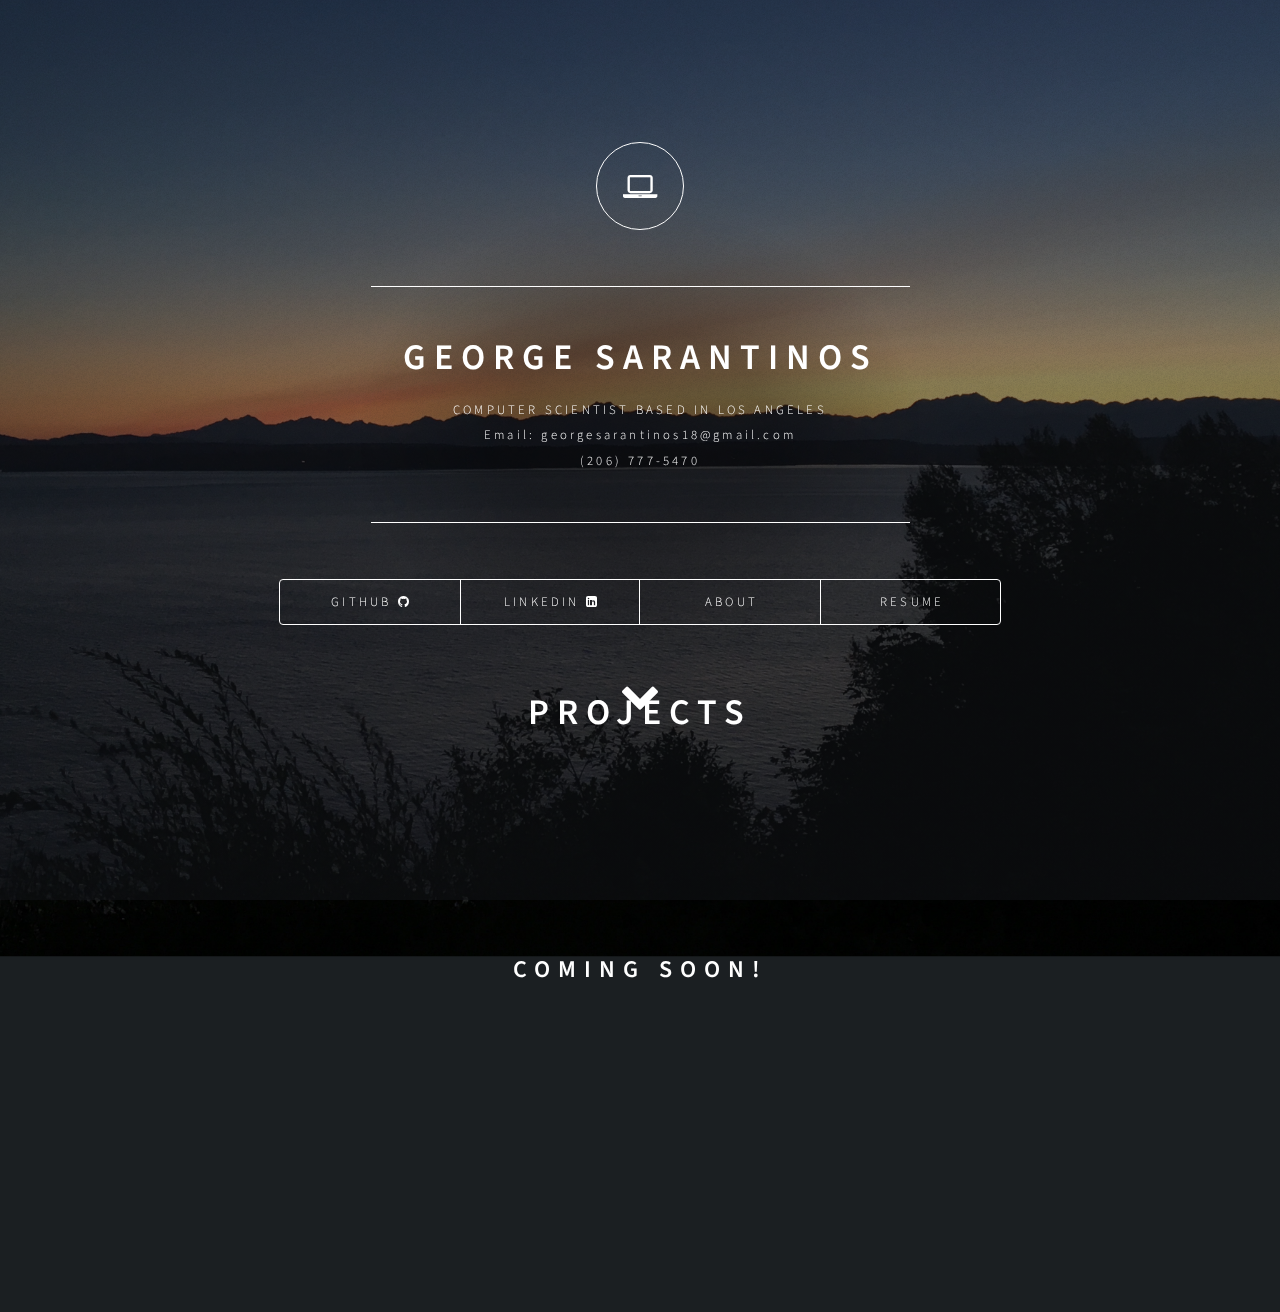
<file: index.html>
<!DOCTYPE HTML>
<!--
	Dimension by HTML5 UP
	html5up.net | @ajlkn
	Free for personal and commercial use under the CCA 3.0 license (html5up.net/license)
-->
<html>
	<head>
		<title>Dimension by HTML5 UP</title>
		<meta charset="utf-8" />
		<meta name="viewport" content="width=device-width, initial-scale=1, user-scalable=no" />
		<link rel="stylesheet" href="assets/css/main.css" />
		<!--[if lte IE 9]><link rel="stylesheet" href="assets/css/ie9.css" /><![endif]-->
		<noscript><link rel="stylesheet" href="assets/css/noscript.css" /></noscript>
	</head>
	<body>

		<!-- Wrapper -->
			<div id="wrapper">

				<!-- Header -->
					<header id="header">
						<div class="logo">
							<span class="icon fa-laptop"></span>
						</div>
						<div class="content">
							<div class="inner">
								<h1>George Sarantinos</h1>
								<p>COMPUTER SCIENTIST BASED IN LOS ANGELES <br/> Email: georgesarantinos18@gmail.com
								<br/> (206) 777-5470</p>
							</div>
						</div>
						<nav>
							<ul>
								<li><a href="https://github.com/gsaranti" target="_blank">GitHub <i class="fa fa-github" aria-hidden="true"></i></a></li>
								<li><a href="https://www.linkedin.com/in/george-sarantinos-106857b5/" target="_blank">LinkedIn <i class="fa fa-linkedin-square" aria-hidden="true"></i></a></li>
								<li><a href="#about">About</a></li>
								<li><a href="resume.html">Resume</a></li>
								<!--<li><a href="#elements">Elements</a></li>-->
							</ul>
						</nav>

						<div class="arrow">
							<button id="scroll">
								<i class="fa fa-chevron-down fa-3x" aria-hidden="true"></i></button>
						</div>

					</header>

					<div id=projects>

						<div class="projects-title">
							<h1>PROJECTS</h1>
						</div>

						<div class="projects-section">
							<h2>COMING SOON!</h2>
						</div>

						<div class="scroll"></div>


					</div>

				<!-- Main -->
					<div id="main">

						<!-- About -->
							<article id="about">
								<h2 class="major">About</h2>
								<span class="image main"><img src="images/pic03.jpg" alt="" /></span>
								<p>George is currently a senior at Loyola Marymount University in Los Angeles, working towards
								a degree in Computer Science. With a passion for problem solving and taking on challenging
							  projects, George is excited to build his career in the software devleopment field.</p>
							</article>

						<!-- Elements -->
							<article id="elements">
								<h2 class="major">Elements</h2>

								<section>
									<h3 class="major">Text</h3>
									<p>This is <b>bold</b> and this is <strong>strong</strong>. This is <i>italic</i> and this is <em>emphasized</em>.
									This is <sup>superscript</sup> text and this is <sub>subscript</sub> text.
									This is <u>underlined</u> and this is code: <code>for (;;) { ... }</code>. Finally, <a href="#">this is a link</a>.</p>
									<hr />
									<h2>Heading Level 2</h2>
									<h3>Heading Level 3</h3>
									<h4>Heading Level 4</h4>
									<h5>Heading Level 5</h5>
									<h6>Heading Level 6</h6>
									<hr />
									<h4>Blockquote</h4>
									<blockquote>Fringilla nisl. Donec accumsan interdum nisi, quis tincidunt felis sagittis eget tempus euismod. Vestibulum ante ipsum primis in faucibus vestibulum. Blandit adipiscing eu felis iaculis volutpat ac adipiscing accumsan faucibus. Vestibulum ante ipsum primis in faucibus lorem ipsum dolor sit amet nullam adipiscing eu felis.</blockquote>
									<h4>Preformatted</h4>
									<pre><code>i = 0;

while (!deck.isInOrder()) {
    print 'Iteration ' + i;
    deck.shuffle();
    i++;
}

print 'It took ' + i + ' iterations to sort the deck.';</code></pre>
								</section>

								<section>
									<h3 class="major">Lists</h3>

									<h4>Unordered</h4>
									<ul>
										<li>Dolor pulvinar etiam.</li>
										<li>Sagittis adipiscing.</li>
										<li>Felis enim feugiat.</li>
									</ul>

									<h4>Alternate</h4>
									<ul class="alt">
										<li>Dolor pulvinar etiam.</li>
										<li>Sagittis adipiscing.</li>
										<li>Felis enim feugiat.</li>
									</ul>

									<h4>Ordered</h4>
									<ol>
										<li>Dolor pulvinar etiam.</li>
										<li>Etiam vel felis viverra.</li>
										<li>Felis enim feugiat.</li>
										<li>Dolor pulvinar etiam.</li>
										<li>Etiam vel felis lorem.</li>
										<li>Felis enim et feugiat.</li>
									</ol>
									<h4>Icons</h4>
									<ul class="icons">
										<li><a href="#" class="icon fa-twitter"><span class="label">Twitter</span></a></li>
										<li><a href="#" class="icon fa-facebook"><span class="label">Facebook</span></a></li>
										<li><a href="#" class="icon fa-instagram"><span class="label">Instagram</span></a></li>
										<li><a href="#" class="icon fa-github"><span class="label">Github</span></a></li>
									</ul>

									<h4>Actions</h4>
									<ul class="actions">
										<li><a href="#" class="button special">Default</a></li>
										<li><a href="#" class="button">Default</a></li>
									</ul>
									<ul class="actions vertical">
										<li><a href="#" class="button special">Default</a></li>
										<li><a href="#" class="button">Default</a></li>
									</ul>
								</section>

								<section>
									<h3 class="major">Table</h3>
									<h4>Default</h4>
									<div class="table-wrapper">
										<table>
											<thead>
												<tr>
													<th>Name</th>
													<th>Description</th>
													<th>Price</th>
												</tr>
											</thead>
											<tbody>
												<tr>
													<td>Item One</td>
													<td>Ante turpis integer aliquet porttitor.</td>
													<td>29.99</td>
												</tr>
												<tr>
													<td>Item Two</td>
													<td>Vis ac commodo adipiscing arcu aliquet.</td>
													<td>19.99</td>
												</tr>
												<tr>
													<td>Item Three</td>
													<td> Morbi faucibus arcu accumsan lorem.</td>
													<td>29.99</td>
												</tr>
												<tr>
													<td>Item Four</td>
													<td>Vitae integer tempus condimentum.</td>
													<td>19.99</td>
												</tr>
												<tr>
													<td>Item Five</td>
													<td>Ante turpis integer aliquet porttitor.</td>
													<td>29.99</td>
												</tr>
											</tbody>
											<tfoot>
												<tr>
													<td colspan="2"></td>
													<td>100.00</td>
												</tr>
											</tfoot>
										</table>
									</div>

									<h4>Alternate</h4>
									<div class="table-wrapper">
										<table class="alt">
											<thead>
												<tr>
													<th>Name</th>
													<th>Description</th>
													<th>Price</th>
												</tr>
											</thead>
											<tbody>
												<tr>
													<td>Item One</td>
													<td>Ante turpis integer aliquet porttitor.</td>
													<td>29.99</td>
												</tr>
												<tr>
													<td>Item Two</td>
													<td>Vis ac commodo adipiscing arcu aliquet.</td>
													<td>19.99</td>
												</tr>
												<tr>
													<td>Item Three</td>
													<td> Morbi faucibus arcu accumsan lorem.</td>
													<td>29.99</td>
												</tr>
												<tr>
													<td>Item Four</td>
													<td>Vitae integer tempus condimentum.</td>
													<td>19.99</td>
												</tr>
												<tr>
													<td>Item Five</td>
													<td>Ante turpis integer aliquet porttitor.</td>
													<td>29.99</td>
												</tr>
											</tbody>
											<tfoot>
												<tr>
													<td colspan="2"></td>
													<td>100.00</td>
												</tr>
											</tfoot>
										</table>
									</div>
								</section>

								<section>
									<h3 class="major">Buttons</h3>
									<ul class="actions">
										<li><a href="#" class="button special">Special</a></li>
										<li><a href="#" class="button">Default</a></li>
									</ul>
									<ul class="actions">
										<li><a href="#" class="button">Default</a></li>
										<li><a href="#" class="button small">Small</a></li>
									</ul>
									<ul class="actions">
										<li><a href="#" class="button special icon fa-download">Icon</a></li>
										<li><a href="#" class="button icon fa-download">Icon</a></li>
									</ul>
									<ul class="actions">
										<li><span class="button special disabled">Disabled</span></li>
										<li><span class="button disabled">Disabled</span></li>
									</ul>
								</section>

								<section>
									<h3 class="major">Form</h3>
									<form method="post" action="#">
										<div class="field half first">
											<label for="demo-name">Name</label>
											<input type="text" name="demo-name" id="demo-name" value="" placeholder="Jane Doe" />
										</div>
										<div class="field half">
											<label for="demo-email">Email</label>
											<input type="email" name="demo-email" id="demo-email" value="" placeholder="jane@untitled.tld" />
										</div>
										<div class="field">
											<label for="demo-category">Category</label>
											<div class="select-wrapper">
												<select name="demo-category" id="demo-category">
													<option value="">-</option>
													<option value="1">Manufacturing</option>
													<option value="1">Shipping</option>
													<option value="1">Administration</option>
													<option value="1">Human Resources</option>
												</select>
											</div>
										</div>
										<div class="field half first">
											<input type="radio" id="demo-priority-low" name="demo-priority" checked>
											<label for="demo-priority-low">Low</label>
										</div>
										<div class="field half">
											<input type="radio" id="demo-priority-high" name="demo-priority">
											<label for="demo-priority-high">High</label>
										</div>
										<div class="field half first">
											<input type="checkbox" id="demo-copy" name="demo-copy">
											<label for="demo-copy">Email me a copy</label>
										</div>
										<div class="field half">
											<input type="checkbox" id="demo-human" name="demo-human" checked>
											<label for="demo-human">Not a robot</label>
										</div>
										<div class="field">
											<label for="demo-message">Message</label>
											<textarea name="demo-message" id="demo-message" placeholder="Enter your message" rows="6"></textarea>
										</div>
										<ul class="actions">
											<li><input type="submit" value="Send Message" class="special" /></li>
											<li><input type="reset" value="Reset" /></li>
										</ul>
									</form>
								</section>

							</article>

					</div>

				<!-- Footer -->
					<footer id="footer">
						<!-- <p class="copyright">&copy; Untitled. Design: <a href="https://html5up.net">HTML5 UP</a>.</p> -->
					</footer>
			</div>

		<!-- BG -->
			<div id="bg"></div>


		<!-- Scripts -->
			<script src="assets/js/jquery.min.js"></script>
			<script src="assets/js/skel.min.js"></script>
			<script src="assets/js/util.js"></script>
			<script src="assets/js/main.js"></script>
	</body>

	<script>
	  $(document).ready(function(){
			$("button").click(function() {
				  console.log($(".projects-section").offset().top)
			    $('html,body').animate({
			        scrollTop: $(".scroll").offset().top},
			        'slow');
			});
		});

		// function adjust(){
		// 	document.getElementById('projects').style.visibility = "hidden";
		// 	document.getElementById('scroll').style.visibility = "hidden";
		// }

  </script>
</html>
</file>
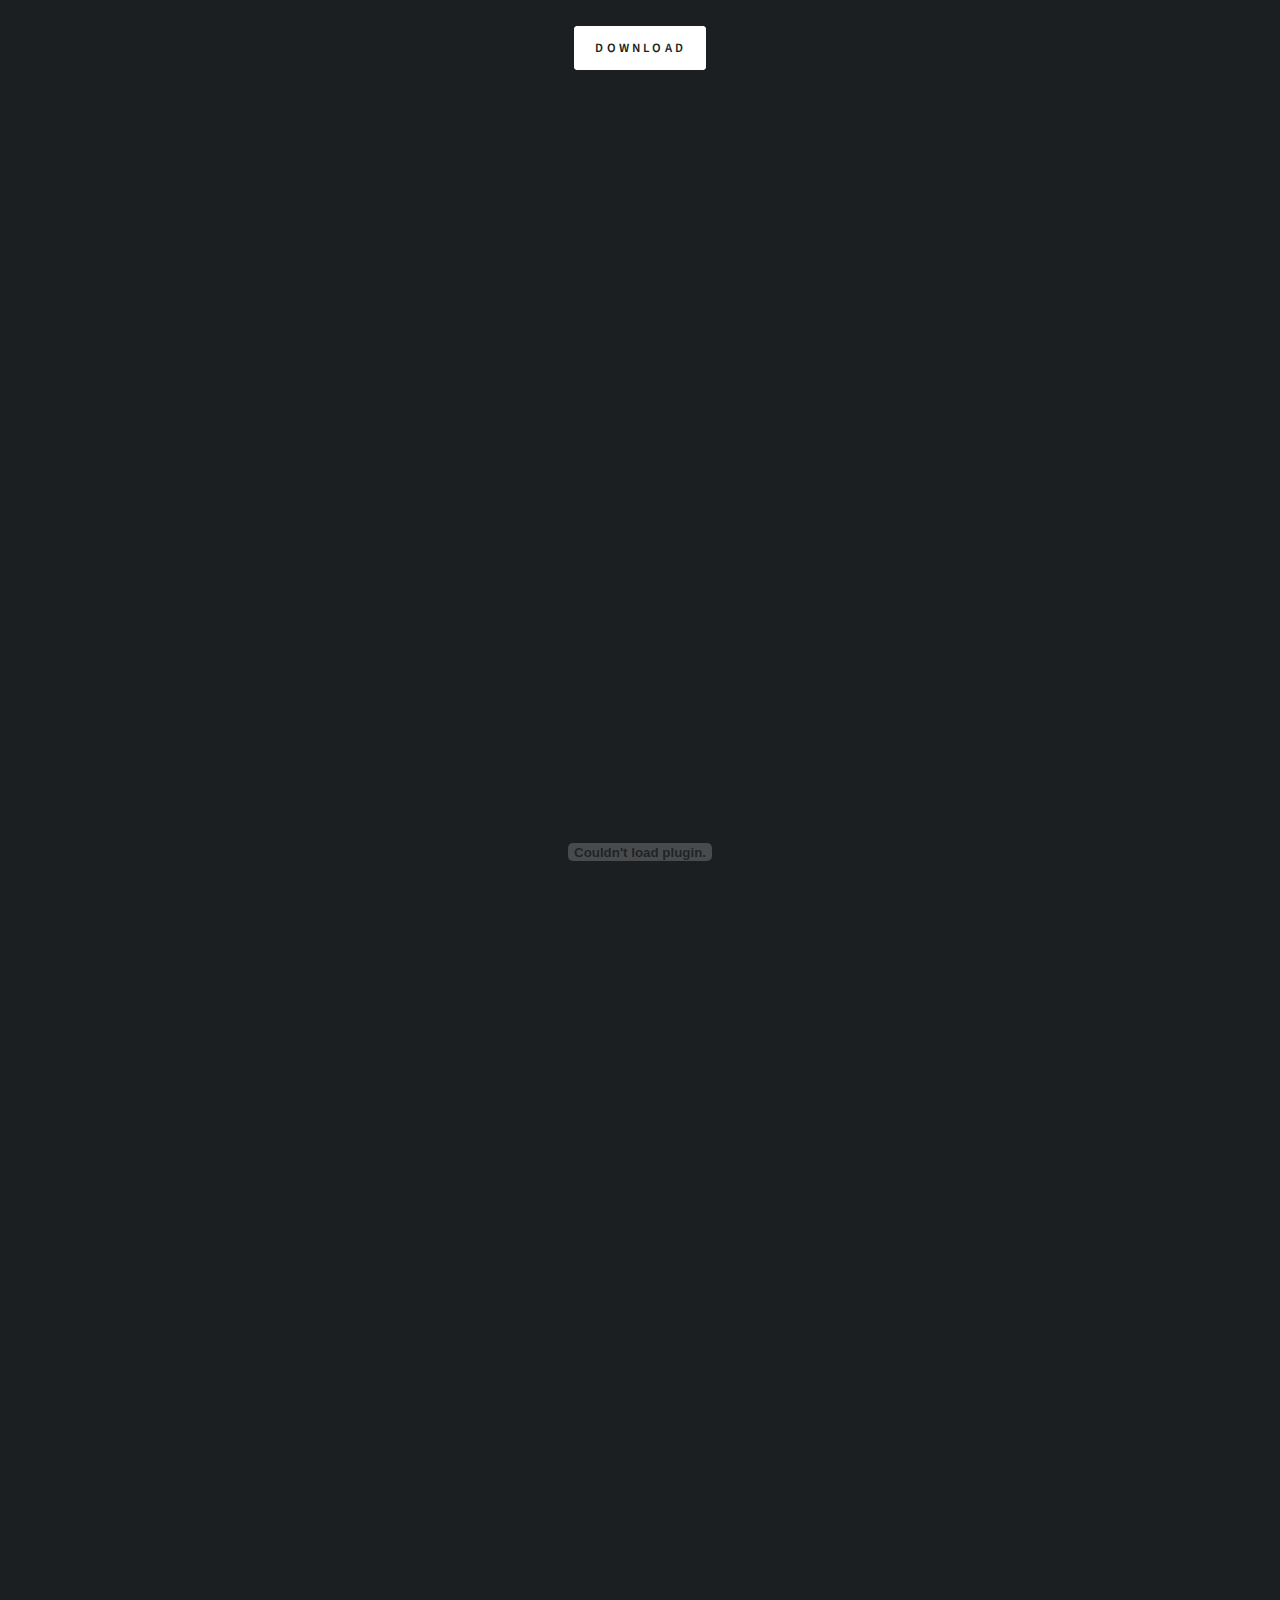
<file: resume.html>
<!DOCTYPE HTML>
<html>
	<head>
		<title>Resume Page</title>
		<meta charset="utf-8" />
		<meta name="viewport" content="width=device-width, initial-scale=1, user-scalable=no" />
		<link rel="stylesheet" href="assets/css/main.css" />
		<!--[if lte IE 9]><link rel="stylesheet" href="assets/css/ie9.css" /><![endif]-->
		<noscript><link rel="stylesheet" href="assets/css/noscript.css" /></noscript>
	</head>
	<body>
		<center>
			<ul class="actions">
				<br/>
				<li><a href="George_Sarantinos_Resume.pdf" class="button special" download>Download</a></li>
			</ul>
			<object width="1200" height="1500" data="George_Sarantinos_Resume.pdf"></object>
		</center>
	</body>
</html>
</file>
<file: assets/css/ie9.css>
/*
	Dimension by HTML5 UP
	html5up.net | @ajlkn
	Free for personal and commercial use under the CCA 3.0 license (html5up.net/license)
*/

/* BG */

	#bg:before {
		background: rgba(19, 21, 25, 0.5);
	}

/* Header */

	#header .logo {
		margin: 0 auto;
	}

	#header .content {
		display: inline-block;
	}

	#header nav ul {
		display: inline-block;
	}

		#header nav ul li {
			display: inline-block;
		}

/* Main */

	#main article {
		margin: 0 auto;
	}
</file>
<file: assets/css/noscript.css>
/*
	Dimension by HTML5 UP
	html5up.net | @ajlkn
	Free for personal and commercial use under the CCA 3.0 license (html5up.net/license)
*/

/* Main */

	#main article {
		opacity: 1;
		margin: 4rem 0 0 0;
	}
</file>
<file: assets/css/main.css>
@import url(font-awesome.min.css);
@import url("https://fonts.googleapis.com/css?family=Source+Sans+Pro:300italic,600italic,300,600");

/*
	Dimension by HTML5 UP
	html5up.net | @ajlkn
	Free for personal and commercial use under the CCA 3.0 license (html5up.net/license)
*/

/* Reset */

	html, body, div, span, applet, object, iframe, h1, h2, h3, h4, h5, h6, p, blockquote, pre, a, abbr, acronym, address, big, cite, code, del, dfn, em, img, ins, kbd, q, s, samp, small, strike, strong, sub, sup, tt, var, b, u, i, center, dl, dt, dd, ol, ul, li, fieldset, form, label, legend, table, caption, tbody, tfoot, thead, tr, th, td, article, aside, canvas, details, embed, figure, figcaption, footer, header, hgroup, menu, nav, output, ruby, section, summary, time, mark, audio, video {
		margin: 0;
		padding: 0;
		border: 0;
		font-size: 100%;
		font: inherit;
		vertical-align: baseline;
	}

	article, aside, details, figcaption, figure, footer, header, hgroup, menu, nav, section {
		display: block;
	}

	body {
		line-height: 1;
	}

	ol, ul {
		list-style: none;
	}

	blockquote, q {
		quotes: none;
	}

	blockquote:before, blockquote:after, q:before, q:after {
		content: '';
		content: none;
	}

	table {
		border-collapse: collapse;
		border-spacing: 0;
	}

	body {
		-webkit-text-size-adjust: none;
	}

/* Box Model */

	*, *:before, *:after {
		-moz-box-sizing: border-box;
		-webkit-box-sizing: border-box;
		box-sizing: border-box;
	}

/* Basic */

	@-ms-viewport {
		width: device-width;
	}

	@media screen and (max-width: 480px) {

		html, body {
			min-width: 320px;
		}

	}

	body {
		background: #1b1f22;
	}

		body.is-loading *, body.is-loading *:before, body.is-loading *:after, body.is-switching *, body.is-switching *:before, body.is-switching *:after {
			-moz-animation: none !important;
			-webkit-animation: none !important;
			-ms-animation: none !important;
			animation: none !important;
			-moz-transition: none !important;
			-webkit-transition: none !important;
			-ms-transition: none !important;
			transition: none !important;
			-moz-transition-delay: none !important;
			-webkit-transition-delay: none !important;
			-ms-transition-delay: none !important;
			transition-delay: none !important;
		}

/* Type */

	html {
		font-size: 16pt;
	}

		@media screen and (max-width: 1680px) {

			html {
				font-size: 12pt;
			}

		}

		@media screen and (max-width: 736px) {

			html {
				font-size: 11pt;
			}

		}

		@media screen and (max-width: 360px) {

			html {
				font-size: 10pt;
			}

		}

	body, input, select, textarea {
		color: #ffffff;
		font-family: "Source Sans Pro", sans-serif;
		font-weight: 300;
		font-size: 1rem;
		line-height: 1.65;
	}

	a {
		-moz-transition: color 0.2s ease-in-out, background-color 0.2s ease-in-out, border-bottom-color 0.2s ease-in-out;
		-webkit-transition: color 0.2s ease-in-out, background-color 0.2s ease-in-out, border-bottom-color 0.2s ease-in-out;
		-ms-transition: color 0.2s ease-in-out, background-color 0.2s ease-in-out, border-bottom-color 0.2s ease-in-out;
		transition: color 0.2s ease-in-out, background-color 0.2s ease-in-out, border-bottom-color 0.2s ease-in-out;
		border-bottom: dotted 1px rgba(255, 255, 255, 0.5);
		text-decoration: none;
		color: inherit;
	}

		a:hover {
			border-bottom-color: transparent;
		}

	strong, b {
		color: #ffffff;
		font-weight: 600;
	}

	em, i {
		font-style: italic;
	}

	p {
		margin: 0 0 2rem 0;
	}

	h1, h2, h3, h4, h5, h6 {
		color: #ffffff;
		font-weight: 600;
		line-height: 1.5;
		margin: 0 0 1rem 0;
		text-transform: uppercase;
		letter-spacing: 0.2rem;
	}

		h1 a, h2 a, h3 a, h4 a, h5 a, h6 a {
			color: inherit;
			text-decoration: none;
		}

		h1.major, h2.major, h3.major, h4.major, h5.major, h6.major {
			border-bottom: solid 1px #ffffff;
			width: -moz-max-content;
			width: -webkit-max-content;
			width: -ms-max-content;
			width: max-content;
			padding-bottom: 0.5rem;
			margin: 0 0 2rem 0;
		}

	h1 {
		font-size: 2.25rem;
		line-height: 1.3;
		letter-spacing: 0.5rem;
	}

	h2 {
		font-size: 1.5rem;
		line-height: 1.4;
		letter-spacing: 0.5rem;
	}

	h3 {
		font-size: 1rem;
	}

	h4 {
		font-size: 0.8rem;
	}

	h5 {
		font-size: 0.7rem;
	}

	h6 {
		font-size: 0.6rem;
	}

	@media screen and (max-width: 736px) {

		h1 {
			font-size: 1.75rem;
			line-height: 1.4;
		}

		h2 {
			font-size: 1.25em;
			line-height: 1.5;
		}

	}

	sub {
		font-size: 0.8rem;
		position: relative;
		top: 0.5rem;
	}

	sup {
		font-size: 0.8rem;
		position: relative;
		top: -0.5rem;
	}

	blockquote {
		border-left: solid 4px #ffffff;
		font-style: italic;
		margin: 0 0 2rem 0;
		padding: 0.5rem 0 0.5rem 2rem;
	}

	code {
		background: rgba(255, 255, 255, 0.075);
		border-radius: 4px;
		font-family: "Courier New", monospace;
		font-size: 0.9rem;
		margin: 0 0.25rem;
		padding: 0.25rem 0.65rem;
	}

	pre {
		-webkit-overflow-scrolling: touch;
		font-family: "Courier New", monospace;
		font-size: 0.9rem;
		margin: 0 0 2rem 0;
	}

		pre code {
			display: block;
			line-height: 1.75;
			padding: 1rem 1.5rem;
			overflow-x: auto;
		}

	hr {
		border: 0;
		border-bottom: solid 1px #ffffff;
		margin: 2.75rem 0;
	}

	.align-left {
		text-align: left;
	}

	.align-center {
		text-align: center;
	}

	.align-right {
		text-align: right;
	}

/* Form */

	form {
		margin: 0 0 2.5rem 0;
	}

		form .field {
			margin: 0 0 1.5rem 0;
		}

			form .field.half {
				width: 50%;
				float: left;
				padding: 0 0 0 0.75rem;
			}

				form .field.half.first {
					padding: 0 0.75rem 0 0;
				}

		form > .actions {
			margin: 1.875rem 0 0 0 !important;
		}

		@media screen and (max-width: 736px) {

			form .field {
				margin: 0 0 1.125rem 0;
			}

				form .field.half {
					padding: 0 0 0 0.5625rem;
				}

					form .field.half.first {
						padding: 0 0.5625rem 0 0;
					}

			form > .actions {
				margin: 1.5rem 0 0 0 !important;
			}

		}

		@media screen and (max-width: 480px) {

			form .field.half {
				width: 100%;
				float: none;
				padding: 0;
			}

				form .field.half.first {
					padding: 0;
				}

		}

	label {
		color: #ffffff;
		display: block;
		font-size: 0.8rem;
		font-weight: 300;
		letter-spacing: 0.2rem;
		line-height: 1.5;
		margin: 0 0 1rem 0;
		text-transform: uppercase;
	}

	input[type="text"],
	input[type="password"],
	input[type="email"],
	input[type="tel"],
	select,
	textarea {
		-moz-appearance: none;
		-webkit-appearance: none;
		-ms-appearance: none;
		appearance: none;
		-moz-transition: border-color 0.2s ease-in-out, box-shadow 0.2s ease-in-out, background-color 0.2s ease-in-out;
		-webkit-transition: border-color 0.2s ease-in-out, box-shadow 0.2s ease-in-out, background-color 0.2s ease-in-out;
		-ms-transition: border-color 0.2s ease-in-out, box-shadow 0.2s ease-in-out, background-color 0.2s ease-in-out;
		transition: border-color 0.2s ease-in-out, box-shadow 0.2s ease-in-out, background-color 0.2s ease-in-out;
		background: transparent;
		border-radius: 4px;
		border: solid 1px #ffffff;
		color: inherit;
		display: block;
		outline: 0;
		padding: 0 1rem;
		text-decoration: none;
		width: 100%;
	}

		input[type="text"]:invalid,
		input[type="password"]:invalid,
		input[type="email"]:invalid,
		input[type="tel"]:invalid,
		select:invalid,
		textarea:invalid {
			box-shadow: none;
		}

		input[type="text"]:focus,
		input[type="password"]:focus,
		input[type="email"]:focus,
		input[type="tel"]:focus,
		select:focus,
		textarea:focus {
			background: rgba(255, 255, 255, 0.075);
			border-color: #ffffff;
			box-shadow: 0 0 0 1px #ffffff;
		}

	select option {
		background: #1b1f22;
		color: #ffffff;
	}

	.select-wrapper {
		text-decoration: none;
		display: block;
		position: relative;
	}

		.select-wrapper:before {
			-moz-osx-font-smoothing: grayscale;
			-webkit-font-smoothing: antialiased;
			font-family: FontAwesome;
			font-style: normal;
			font-weight: normal;
			text-transform: none !important;
		}

		.select-wrapper:before {
			color: #ffffff;
			content: '\f107';
			display: block;
			height: 2.75rem;
			line-height: calc(2.75rem + 0em);
			pointer-events: none;
			position: absolute;
			right: 0;
			text-align: center;
			top: 0;
			width: 2.75rem;
		}

		.select-wrapper select::-ms-expand {
			display: none;
		}

	input[type="text"],
	input[type="password"],
	input[type="email"],
	select {
		height: 2.75rem;
	}

	textarea {
		padding: 0.75rem 1rem;
	}

	input[type="checkbox"],
	input[type="radio"] {
		-moz-appearance: none;
		-webkit-appearance: none;
		-ms-appearance: none;
		appearance: none;
		display: block;
		float: left;
		margin-right: -2rem;
		opacity: 0;
		width: 1rem;
		z-index: -1;
	}

		input[type="checkbox"] + label,
		input[type="radio"] + label {
			text-decoration: none;
			-moz-user-select: none;
			-webkit-user-select: none;
			-ms-user-select: none;
			user-select: none;
			color: #ffffff;
			cursor: pointer;
			display: inline-block;
			font-size: 0.8rem;
			font-weight: 300;
			margin: 0 0 0.5rem 0;
			padding-left: 2.65rem;
			padding-right: 0.75rem;
			position: relative;
		}

			input[type="checkbox"] + label:before,
			input[type="radio"] + label:before {
				-moz-osx-font-smoothing: grayscale;
				-webkit-font-smoothing: antialiased;
				font-family: FontAwesome;
				font-style: normal;
				font-weight: normal;
				text-transform: none !important;
			}

			input[type="checkbox"] + label:before,
			input[type="radio"] + label:before {
				-moz-transition: border-color 0.2s ease-in-out, box-shadow 0.2s ease-in-out, background-color 0.2s ease-in-out;
				-webkit-transition: border-color 0.2s ease-in-out, box-shadow 0.2s ease-in-out, background-color 0.2s ease-in-out;
				-ms-transition: border-color 0.2s ease-in-out, box-shadow 0.2s ease-in-out, background-color 0.2s ease-in-out;
				transition: border-color 0.2s ease-in-out, box-shadow 0.2s ease-in-out, background-color 0.2s ease-in-out;
				border-radius: 4px;
				border: solid 1px #ffffff;
				content: '';
				display: inline-block;
				height: 1.65rem;
				left: 0;
				line-height: calc(1.58125rem + 0em);
				position: absolute;
				text-align: center;
				top: -0.125rem;
				width: 1.65rem;
			}

		input[type="checkbox"]:checked + label:before,
		input[type="radio"]:checked + label:before {
			background: #ffffff !important;
			border-color: #ffffff !important;
			color: #1b1f22;
			content: '\f00c';
		}

		input[type="checkbox"]:focus + label:before,
		input[type="radio"]:focus + label:before {
			background: rgba(255, 255, 255, 0.075);
			border-color: #ffffff;
			box-shadow: 0 0 0 1px #ffffff;
		}

	input[type="checkbox"] + label:before {
		border-radius: 4px;
	}

	input[type="radio"] + label:before {
		border-radius: 100%;
	}

	::-webkit-input-placeholder {
		color: rgba(255, 255, 255, 0.5) !important;
		opacity: 1.0;
	}

	:-moz-placeholder {
		color: rgba(255, 255, 255, 0.5) !important;
		opacity: 1.0;
	}

	::-moz-placeholder {
		color: rgba(255, 255, 255, 0.5) !important;
		opacity: 1.0;
	}

	:-ms-input-placeholder {
		color: rgba(255, 255, 255, 0.5) !important;
		opacity: 1.0;
	}

	.formerize-placeholder {
		color: rgba(255, 255, 255, 0.5) !important;
		opacity: 1.0;
	}

/* Box */

	.box {
		border-radius: 4px;
		border: solid 1px #ffffff;
		margin-bottom: 2rem;
		padding: 1.5em;
	}

		.box > :last-child,
		.box > :last-child > :last-child,
		.box > :last-child > :last-child > :last-child {
			margin-bottom: 0;
		}

		.box.alt {
			border: 0;
			border-radius: 0;
			padding: 0;
		}

/* Icon */

	.icon {
		text-decoration: none;
		border-bottom: none;
		position: relative;
	}

		.icon:before {
			-moz-osx-font-smoothing: grayscale;
			-webkit-font-smoothing: antialiased;
			font-family: FontAwesome;
			font-style: normal;
			font-weight: normal;
			text-transform: none !important;
		}

		.icon > .label {
			display: none;
		}

/* Image */

	.image {
		border-radius: 4px;
		border: 0;
		display: inline-block;
		position: relative;
	}

		.image:before {
			-moz-pointer-events: none;
			-webkit-pointer-events: none;
			-ms-pointer-events: none;
			pointer-events: none;
			background-image: url("../../images/overlay.png");
			background-color: rgba(19, 21, 25, 0.5);
			border-radius: 4px;
			content: '';
			display: block;
			height: 100%;
			left: 0;
			opacity: 0.5;
			position: absolute;
			top: 0;
			width: 100%;
		}

		.image img {
			border-radius: 4px;
			display: block;
		}

		.image.left, .image.right {
			max-width: 40%;
		}

			.image.left img, .image.right img {
				width: 100%;
			}

		.image.left {
			float: left;
			padding: 0 1.5em 1em 0;
			top: 0.25em;
		}

		.image.right {
			float: right;
			padding: 0 0 1em 1.5em;
			top: 0.25em;
		}

		.image.fit {
			display: block;
			margin: 0 0 2rem 0;
			width: 100%;
		}

			.image.fit img {
				width: 100%;
			}

		.image.main {
			display: block;
			margin: 2.5rem 0;
			width: 100%;
		}

			.image.main img {
				width: 100%;
			}

		@media screen and (max-width: 736px) {

			.image.main {
				margin: 2rem 0;
			}

		}

		@media screen and (max-width: 480px) {

			.image.main {
				margin: 1.5rem 0;
			}

		}

/* List */

	ol {
		list-style: decimal;
		margin: 0 0 2rem 0;
		padding-left: 1.25em;
	}

		ol li {
			padding-left: 0.25em;
		}

	ul {
		list-style: disc;
		margin: 0 0 2rem 0;
		padding-left: 1em;
	}

		ul li {
			padding-left: 0.5em;
		}

		ul.alt {
			list-style: none;
			padding-left: 0;
		}

			ul.alt li {
				border-top: solid 1px #ffffff;
				padding: 0.5em 0;
			}

				ul.alt li:first-child {
					border-top: 0;
					padding-top: 0;
				}

		ul.icons {
			cursor: default;
			list-style: none;
			padding-left: 0;
		}

			ul.icons li {
				display: inline-block;
				padding: 0 0.75em 0 0;
			}

				ul.icons li:last-child {
					padding-right: 0;
				}

				ul.icons li a {
					border-radius: 100%;
					box-shadow: inset 0 0 0 1px #ffffff;
					display: inline-block;
					height: 2.25rem;
					line-height: 2.25rem;
					text-align: center;
					width: 2.25rem;
				}

					ul.icons li a:hover {
						background-color: rgba(255, 255, 255, 0.075);
					}

					ul.icons li a:active {
						background-color: rgba(255, 255, 255, 0.175);
					}

		ul.actions {
			cursor: default;
			list-style: none;
			padding-left: 0;
		}

			ul.actions li {
				display: inline-block;
				padding: 0 1rem 0 0;
				vertical-align: middle;
			}

				ul.actions li:last-child {
					padding-right: 0;
				}

			ul.actions.small li {
				padding: 0 0.5rem 0 0;
			}

			ul.actions.vertical li {
				display: block;
				padding: 1rem 0 0 0;
			}

				ul.actions.vertical li:first-child {
					padding-top: 0;
				}

				ul.actions.vertical li > * {
					margin-bottom: 0;
				}

			ul.actions.vertical.small li {
				padding: 0.5rem 0 0 0;
			}

				ul.actions.vertical.small li:first-child {
					padding-top: 0;
				}

			ul.actions.fit {
				display: table;
				margin-left: -1rem;
				padding: 0;
				table-layout: fixed;
				width: calc(100% + 1rem);
			}

				ul.actions.fit li {
					display: table-cell;
					padding: 0 0 0 1rem;
				}

					ul.actions.fit li > * {
						margin-bottom: 0;
					}

				ul.actions.fit.small {
					margin-left: -0.5rem;
					width: calc(100% + 0.5rem);
				}

					ul.actions.fit.small li {
						padding: 0 0 0 0.5rem;
					}

			@media screen and (max-width: 480px) {

				ul.actions {
					margin: 0 0 2rem 0;
				}

					ul.actions li {
						padding: 1rem 0 0 0;
						display: block;
						text-align: center;
						width: 100%;
					}

						ul.actions li:first-child {
							padding-top: 0;
						}

						ul.actions li > * {
							width: 100%;
							margin: 0 !important;
						}

							ul.actions li > *.icon:before {
								margin-left: -2em;
							}

					ul.actions.small li {
						padding: 0.5rem 0 0 0;
					}

						ul.actions.small li:first-child {
							padding-top: 0;
						}

			}

	dl {
		margin: 0 0 2rem 0;
	}

		dl dt {
			display: block;
			font-weight: 600;
			margin: 0 0 1rem 0;
		}

		dl dd {
			margin-left: 2rem;
		}

/* Table */

	.table-wrapper {
		-webkit-overflow-scrolling: touch;
		overflow-x: auto;
	}

	table {
		margin: 0 0 2rem 0;
		width: 100%;
	}

		table tbody tr {
			border: solid 1px #ffffff;
			border-left: 0;
			border-right: 0;
		}

			table tbody tr:nth-child(2n + 1) {
				background-color: rgba(255, 255, 255, 0.075);
			}

		table td {
			padding: 0.75em 0.75em;
		}

		table th {
			color: #ffffff;
			font-size: 0.9em;
			font-weight: 600;
			padding: 0 0.75em 0.75em 0.75em;
			text-align: left;
		}

		table thead {
			border-bottom: solid 2px #ffffff;
		}

		table tfoot {
			border-top: solid 2px #ffffff;
		}

		table.alt {
			border-collapse: separate;
		}

			table.alt tbody tr td {
				border: solid 1px #ffffff;
				border-left-width: 0;
				border-top-width: 0;
			}

				table.alt tbody tr td:first-child {
					border-left-width: 1px;
				}

			table.alt tbody tr:first-child td {
				border-top-width: 1px;
			}

			table.alt thead {
				border-bottom: 0;
			}

			table.alt tfoot {
				border-top: 0;
			}

/* Button */

	input[type="submit"],
	input[type="reset"],
	input[type="button"],
	button,

	#scroll{
		padding: 0px;
		color: white;
		background-color: transparent;
		border: none;
	}

	#scroll:focus {
		outline: 0;
	}

	.button {
		-moz-appearance: none;
		-webkit-appearance: none;
		-ms-appearance: none;
		appearance: none;
		-moz-transition: background-color 0.2s ease-in-out, color 0.2s ease-in-out;
		-webkit-transition: background-color 0.2s ease-in-out, color 0.2s ease-in-out;
		-ms-transition: background-color 0.2s ease-in-out, color 0.2s ease-in-out;
		transition: background-color 0.2s ease-in-out, color 0.2s ease-in-out;
		background-color: transparent;
		border-radius: 4px;
		border: 0;
		box-shadow: inset 0 0 0 1px #ffffff;
		color: #ffffff !important;
		cursor: pointer;
		display: inline-block;
		font-size: 0.8rem;
		font-weight: 300;
		height: 2.75rem;
		letter-spacing: 0.2rem;
		line-height: 2.75rem;
		outline: 0;
		padding: 0 1.25rem 0 1.35rem;
		text-align: center;
		text-decoration: none;
		text-transform: uppercase;
		white-space: nowrap;
	}

		input[type="submit"]:hover,
		input[type="reset"]:hover,
		input[type="button"]:hover,
		.button:hover {
			background-color: rgba(255, 255, 255, 0.075);
		}

		input[type="submit"]:active,
		input[type="reset"]:active,
		input[type="button"]:active,
		.button:active {
			background-color: rgba(255, 255, 255, 0.175);
		}

		input[type="submit"].icon:before,
		input[type="reset"].icon:before,
		input[type="button"].icon:before,
		button.icon:before,
		.button.icon:before {
			margin-right: 0.5em;
		}

		input[type="submit"].fit,
		input[type="reset"].fit,
		input[type="button"].fit,
		button.fit,
		.button.fit {
			display: block;
			margin: 0 0 1rem 0;
			width: 100%;
		}

		input[type="submit"].special,
		input[type="reset"].special,
		input[type="button"].special,
		button.special,
		.button.special {
			background-color: #ffffff;
			color: #1b1f22 !important;
			font-weight: 600;
		}

		input[type="submit"].disabled, input[type="submit"]:disabled,
		input[type="reset"].disabled,
		input[type="reset"]:disabled,
		input[type="button"].disabled,
		input[type="button"]:disabled,
		button.disabled,
		button:disabled,
		.button.disabled,
		.button:disabled {
			-moz-pointer-events: none;
			-webkit-pointer-events: none;
			-ms-pointer-events: none;
			pointer-events: none;
			cursor: default;
			opacity: 0.25;
		}

	input[type="submit"],
	input[type="reset"],
	input[type="button"],
	button {
		line-height: calc(2.75rem - 2px);
	}

/* BG */

	#bg {
		-moz-transform: scale(1.0);
		-webkit-transform: scale(1.0);
		-ms-transform: scale(1.0);
		transform: scale(1.0);
		-webkit-backface-visibility: hidden;
		position: fixed;
		top: 0;
		left: 0;
		width: 100%;
		height: 100vh;
		z-index: 1;
	}

		#bg:before, #bg:after {
			content: '';
			display: block;
			position: absolute;
			top: 0;
			left: 0;
			width: 100%;
			height: 100%;
		}

		#bg:before {
			-moz-transition: background-color 2.5s ease-in-out;
			-webkit-transition: background-color 2.5s ease-in-out;
			-ms-transition: background-color 2.5s ease-in-out;
			transition: background-color 2.5s ease-in-out;
			-moz-transition-delay: 0.75s;
			-webkit-transition-delay: 0.75s;
			-ms-transition-delay: 0.75s;
			transition-delay: 0.75s;
			background-image: linear-gradient(to top, rgba(19, 21, 25, 0.5), rgba(19, 21, 25, 0.5)), url("../../images/overlay.png");
			background-size: auto, 256px 256px;
			background-position: center, center;
			background-repeat: no-repeat, repeat;
			z-index: 2;
		}

		#bg:after {
			-moz-transform: scale(1.125);
			-webkit-transform: scale(1.125);
			-ms-transform: scale(1.125);
			transform: scale(1.125);
			-moz-transition: -moz-transform 0.325s ease-in-out, -moz-filter 0.325s ease-in-out;
			-webkit-transition: -webkit-transform 0.325s ease-in-out, -webkit-filter 0.325s ease-in-out;
			-ms-transition: -ms-transform 0.325s ease-in-out, -ms-filter 0.325s ease-in-out;
			transition: transform 0.325s ease-in-out, filter 0.325s ease-in-out;
			background-image: url("../../images/bg.jpg");
			background-position: center;
			background-size: cover;
			background-repeat: no-repeat;
			z-index: 1;
		}

		body.is-article-visible #bg:after {
			-moz-transform: scale(1.0825);
			-webkit-transform: scale(1.0825);
			-ms-transform: scale(1.0825);
			transform: scale(1.0825);
			-moz-filter: blur(0.2rem);
			-webkit-filter: blur(0.2rem);
			-ms-filter: blur(0.2rem);
			filter: blur(0.2rem);
		}

		body.is-loading #bg:before {
			background-color: #000000;
		}

/* Wrapper */

  #projects {
		top: 670px;
		display: -moz-flex;
		display: -webkit-flex;
		display: -ms-flex;
		display: flex;
		-moz-flex-direction: column;
		-webkit-flex-direction: column;
		-ms-flex-direction: column;
		flex-direction: column;
		-moz-align-items: center;
		-webkit-align-items: center;
		-ms-align-items: center;
		align-items: center;
		-moz-justify-content: space-between;
		-webkit-justify-content: space-between;
		-ms-justify-content: space-between;
		justify-content: space-between;
		position: absolute;
		padding: 0;
		z-index: 3;
	}

	  #projects .projects-title {
			margin-top: 20px;
		  display: -moz-flex;
		  display: -webkit-flex;
		  display: -ms-flex;
		  display: flex;
		  -moz-flex-direction: column;
		  -webkit-flex-direction: column;
		  -ms-flex-direction: column;
		  flex-direction: column;
		  -moz-align-items: center;
		  -webkit-align-items: center;
		  -ms-align-items: center;
		  align-items: center;
		  -moz-justify-content: space-between;
		  -webkit-justify-content: space-between;
		  -ms-justify-content: space-between;
		  justify-content: space-between;
		  position: relative;
			padding: 0;
	  }

		#projects .projects-section {
			top: 200px;
			margin-bottom: 290px;
			display: -moz-flex;
			display: -webkit-flex;
			display: -ms-flex;
			display: flex;
			-moz-flex-direction: column;
			-webkit-flex-direction: column;
			-ms-flex-direction: column;
			flex-direction: column;
			-moz-align-items: center;
			-webkit-align-items: center;
			-ms-align-items: center;
			align-items: center;
			-moz-justify-content: space-between;
			-webkit-justify-content: space-between;
			-ms-justify-content: space-between;
			justify-content: space-between;
			position: relative;
			padding: 0;
			width: 500px;
		}

	  #projects .scroll {
		  margin-bottom: 220px;
	  }

	#wrapper {
		display: -moz-flex;
		display: -webkit-flex;
		display: -ms-flex;
		display: flex;
		-moz-flex-direction: column;
		-webkit-flex-direction: column;
		-ms-flex-direction: column;
		flex-direction: column;
		-moz-align-items: center;
		-webkit-align-items: center;
		-ms-align-items: center;
		align-items: center;
		-moz-justify-content: space-between;
		-webkit-justify-content: space-between;
		-ms-justify-content: space-between;
		justify-content: space-between;
		position: relative;
		min-height: 100vh;
		width: 100%;
		padding: 4rem 2rem;
		z-index: 3;
	}

		#wrapper:before {
			content: '';
			display: block;
		}

		@media screen and (max-width: 1680px) {

			#wrapper {
				padding: 3rem 2rem;
			}

		}

		@media screen and (max-width: 736px) {

			#wrapper {
				padding: 2rem 1rem;
			}

		}

		@media screen and (max-width: 480px) {

			#wrapper {
				padding: 1rem;
			}

		}

/* Header */

	#header {
		display: -moz-flex;
		display: -webkit-flex;
		display: -ms-flex;
		display: flex;
		-moz-flex-direction: column;
		-webkit-flex-direction: column;
		-ms-flex-direction: column;
		flex-direction: column;
		-moz-align-items: center;
		-webkit-align-items: center;
		-ms-align-items: center;
		align-items: center;
		-moz-transition: -moz-transform 0.325s ease-in-out, -moz-filter 0.325s ease-in-out, opacity 0.325s ease-in-out;
		-webkit-transition: -webkit-transform 0.325s ease-in-out, -webkit-filter 0.325s ease-in-out, opacity 0.325s ease-in-out;
		-ms-transition: -ms-transform 0.325s ease-in-out, -ms-filter 0.325s ease-in-out, opacity 0.325s ease-in-out;
		transition: transform 0.325s ease-in-out, filter 0.325s ease-in-out, opacity 0.325s ease-in-out;
		background-image: -moz-radial-gradient(rgba(0, 0, 0, 0.25) 25%, transparent 55%);
		background-image: -webkit-radial-gradient(rgba(0, 0, 0, 0.25) 25%, transparent 55%);
		background-image: -ms-radial-gradient(rgba(0, 0, 0, 0.25) 25%, transparent 55%);
		background-image: radial-gradient(rgba(0, 0, 0, 0.25) 25%, transparent 55%);
		max-width: 100%;
		text-align: center;
	}

		#header > * {
			-moz-transition: opacity 0.325s ease-in-out;
			-webkit-transition: opacity 0.325s ease-in-out;
			-ms-transition: opacity 0.325s ease-in-out;
			transition: opacity 0.325s ease-in-out;
			position: relative;
			margin-top: 3.5rem;
		}

		#header > :first-child {
			margin-top: 0;
		}

			#header > :first-child:before {
				display: none;
			}

		#header .logo {
			width: 5.5rem;
			height: 5.5rem;
			line-height: 5.5rem;
			border: solid 1px #ffffff;
			border-radius: 100%;
		}

			#header .logo .icon:before {
				font-size: 2rem;
			}

		#header .content {
			border-style: solid;
			border-color: #ffffff;
			border-top-width: 1px;
			border-bottom-width: 1px;
			max-width: 100%;
		}

			#header .content .inner {
				-moz-transition: max-height 0.75s ease, padding 0.75s ease, opacity 0.325s ease-in-out;
				-webkit-transition: max-height 0.75s ease, padding 0.75s ease, opacity 0.325s ease-in-out;
				-ms-transition: max-height 0.75s ease, padding 0.75s ease, opacity 0.325s ease-in-out;
				transition: max-height 0.75s ease, padding 0.75s ease, opacity 0.325s ease-in-out;
				-moz-transition-delay: 0.25s;
				-webkit-transition-delay: 0.25s;
				-ms-transition-delay: 0.25s;
				transition-delay: 0.25s;
				padding: 3rem 2rem;
				max-height: 40rem;
				overflow: hidden;
			}

				#header .content .inner > :last-child {
					margin-bottom: 0;
				}

			#header .content p {
				letter-spacing: 0.2rem;
				font-size: 0.8rem;
				line-height: 2;
			}

		#header .arrow {
			margin-top: 50px;
			color: white;
			display: -moz-flex;
			display: -webkit-flex;
			display: -ms-flex;
			display: flex;
			-moz-flex-direction: column;
			-webkit-flex-direction: column;
			-ms-flex-direction: column;
			flex-direction: column;
			-moz-align-items: center;
			-webkit-align-items: center;
			-ms-align-items: center;
			align-items: center;
			-moz-justify-content: space-between;
			-webkit-justify-content: space-between;
			-ms-justify-content: space-between;
			justify-content: space-between;
			position: relative;
			padding: 0;
		}

		  #header .arrow:hover {
				transform: scale(1.2);
			}

		#header nav ul {
			display: -moz-flex;
			display: -webkit-flex;
			display: -ms-flex;
			display: flex;
			margin-bottom: 0;
			list-style: none;
			padding-left: 0;
			border: solid 1px #ffffff;
			border-radius: 4px;
		}

			#header nav ul li {
				padding-left: 0;
				border-left: solid 1px #ffffff;
				width: 180px;
			}

				#header nav ul li:first-child {
					border-left: 0;
					width: 180px;
				}

				#header nav ul li a {
					display: block;
					min-width: 7.5rem;
					height: 2.75rem;
					line-height: 2.75rem;
					padding: 0 1.25rem 0 1.45rem;
					text-transform: uppercase;
					letter-spacing: 0.2rem;
					font-size: 0.8rem;
					border-bottom: 0;
				}

					#header nav ul li a:hover {
						background-color: rgba(255, 255, 255, 0.075);
					}

					#header nav ul li a:active {
						background-color: rgba(255, 255, 255, 0.175);
					}

		#header nav.use-middle:after {
			content: '';
			display: block;
			position: absolute;
			top: 0;
			left: calc(50% - 1px);
			width: 1px;
			height: 100%;
			background: #ffffff;
		}

		#header nav.use-middle ul li.is-middle {
			border-left: 0;
			width: 180px;
		}

		body.is-article-visible #header {
			-moz-transform: scale(0.95);
			-webkit-transform: scale(0.95);
			-ms-transform: scale(0.95);
			transform: scale(0.95);
			-moz-filter: blur(0.1rem);
			-webkit-filter: blur(0.1rem);
			-ms-filter: blur(0.1rem);
			filter: blur(0.1rem);
			opacity: 0;
		}

		body.is-loading #header {
			-moz-filter: blur(0.125rem);
			-webkit-filter: blur(0.125rem);
			-ms-filter: blur(0.125rem);
			filter: blur(0.125rem);
		}

			body.is-loading #header > * {
				opacity: 0;
			}

			body.is-loading #header .content .inner {
				max-height: 0;
				padding-top: 0;
				padding-bottom: 0;
				opacity: 0;
			}

		@media screen and (max-width: 980px) {

			#header .content p br {
				display: none;
			}

		}

		@media screen and (max-width: 736px) {

			#header > * {
				margin-top: 2rem;
			}

				#header > *:before {
					top: calc(-2rem - 1px);
					height: calc(2rem + 1px);
				}

			#header .logo {
				width: 4.75rem;
				height: 4.75rem;
				line-height: 4.75rem;
			}

				#header .logo .icon:before {
					font-size: 1.75rem;
				}

			#header .content .inner {
				padding: 2.5rem 1rem;
			}

			#header .content p {
				line-height: 1.875;
			}

		}

		@media screen and (max-width: 480px) {

			#header {
				padding: 1.5rem 0;
			}

				#header .content .inner {
					padding: 2.5rem 0;
				}

				#header nav ul {
					-moz-flex-direction: column;
					-webkit-flex-direction: column;
					-ms-flex-direction: column;
					flex-direction: column;
					min-width: 10rem;
					max-width: 100%;
				}

					#header nav ul li {
						border-left: 0;
						border-top: solid 1px #ffffff;
					}

						#header nav ul li:first-child {
							border-top: 0;
						}

						#header nav ul li a {
							height: 3rem;
							line-height: 3rem;
							min-width: 0;
							width: 100%;
						}

				#header nav.use-middle:after {
					display: none;
				}

		}

/* Main */

	#main {
		-moz-flex-grow: 1;
		-webkit-flex-grow: 1;
		-ms-flex-grow: 1;
		flex-grow: 1;
		-moz-flex-shrink: 1;
		-webkit-flex-shrink: 1;
		-ms-flex-shrink: 1;
		flex-shrink: 1;
		display: -moz-flex;
		display: -webkit-flex;
		display: -ms-flex;
		display: flex;
		-moz-align-items: center;
		-webkit-align-items: center;
		-ms-align-items: center;
		align-items: center;
		-moz-justify-content: center;
		-webkit-justify-content: center;
		-ms-justify-content: center;
		justify-content: center;
		-moz-flex-direction: column;
		-webkit-flex-direction: column;
		-ms-flex-direction: column;
		flex-direction: column;
		position: relative;
		max-width: 100%;
		z-index: 3;
	}

		#main article {
			-moz-transform: translateY(0.25rem);
			-webkit-transform: translateY(0.25rem);
			-ms-transform: translateY(0.25rem);
			transform: translateY(0.25rem);
			-moz-transition: opacity 0.325s ease-in-out, -moz-transform 0.325s ease-in-out;
			-webkit-transition: opacity 0.325s ease-in-out, -webkit-transform 0.325s ease-in-out;
			-ms-transition: opacity 0.325s ease-in-out, -ms-transform 0.325s ease-in-out;
			transition: opacity 0.325s ease-in-out, transform 0.325s ease-in-out;
			padding: 4.5rem 2.5rem 1.5rem 2.5rem ;
			position: relative;
			width: 40rem;
			max-width: 100%;
			background-color: rgba(27, 31, 34, 0.85);
			border-radius: 4px;
			opacity: 0;
		}

			#main article.active {
				-moz-transform: translateY(0);
				-webkit-transform: translateY(0);
				-ms-transform: translateY(0);
				transform: translateY(0);
				opacity: 1;
			}

			#main article .close {
				display: block;
				position: absolute;
				top: 0;
				right: 0;
				width: 4rem;
				height: 4rem;
				cursor: pointer;
				text-indent: 4rem;
				overflow: hidden;
				white-space: nowrap;
			}

				#main article .close:before {
					-moz-transition: background-color 0.2s ease-in-out;
					-webkit-transition: background-color 0.2s ease-in-out;
					-ms-transition: background-color 0.2s ease-in-out;
					transition: background-color 0.2s ease-in-out;
					content: '';
					display: block;
					position: absolute;
					top: 0.75rem;
					left: 0.75rem;
					width: 2.5rem;
					height: 2.5rem;
					border-radius: 100%;
					background-position: center;
					background-image: url("data:image/svg+xml;charset=utf8,%3Csvg xmlns='http://www.w3.org/2000/svg' xmlns:xlink='http://www.w3.org/1999/xlink' width='20px' height='20px' viewBox='0 0 20 20' zoomAndPan='disable'%3E%3Cstyle%3Eline %7B stroke: %23ffffff%3B stroke-width: 1%3B %7D%3C/style%3E%3Cline x1='2' y1='2' x2='18' y2='18' /%3E%3Cline x1='18' y1='2' x2='2' y2='18' /%3E%3C/svg%3E");
					background-size: 20px 20px;
					background-repeat: no-repeat;
				}

				#main article .close:hover:before {
					background-color: rgba(255, 255, 255, 0.075);
				}

				#main article .close:active:before {
					background-color: rgba(255, 255, 255, 0.175);
				}

		@media screen and (max-width: 736px) {

			#main article {
				padding: 3.5rem 2rem 0.5rem 2rem ;
			}

				#main article .close:before {
					top: 0.875rem;
					left: 0.875rem;
					width: 2.25rem;
					height: 2.25rem;
					background-size: 14px 14px;
				}

		}

		@media screen and (max-width: 480px) {

			#main article {
				padding: 3rem 1.5rem 0.5rem 1.5rem ;
			}

		}

/* Footer */

	#footer {
		-moz-transition: -moz-transform 0.325s ease-in-out, -moz-filter 0.325s ease-in-out, opacity 0.325s ease-in-out;
		-webkit-transition: -webkit-transform 0.325s ease-in-out, -webkit-filter 0.325s ease-in-out, opacity 0.325s ease-in-out;
		-ms-transition: -ms-transform 0.325s ease-in-out, -ms-filter 0.325s ease-in-out, opacity 0.325s ease-in-out;
		transition: transform 0.325s ease-in-out, filter 0.325s ease-in-out, opacity 0.325s ease-in-out;
		width: 100%;
		max-width: 100%;
		margin-top: 2rem;
		text-align: center;
	}

		#footer .copyright {
			letter-spacing: 0.2rem;
			font-size: 0.6rem;
			opacity: 0.75;
			margin-bottom: 0;
			text-transform: uppercase;
		}

		body.is-article-visible #footer {
			-moz-transform: scale(0.95);
			-webkit-transform: scale(0.95);
			-ms-transform: scale(0.95);
			transform: scale(0.95);
			-moz-filter: blur(0.1rem);
			-webkit-filter: blur(0.1rem);
			-ms-filter: blur(0.1rem);
			filter: blur(0.1rem);
			opacity: 0;
		}

		body.is-loading #footer {
			opacity: 0;
		}
</file>
